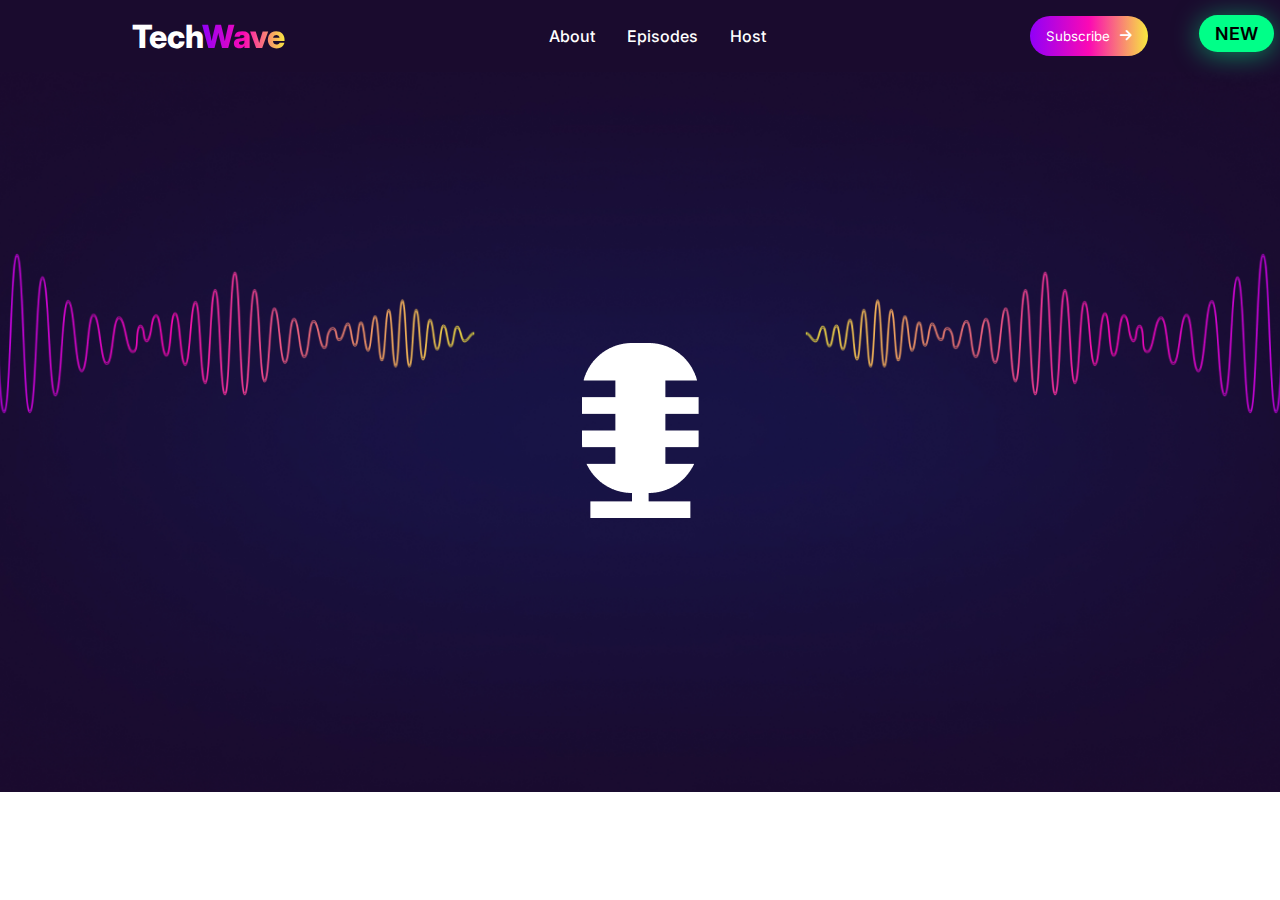
<file: backup.html>
<!DOCTYPE html>
<html lang="en">
<head>
    <meta charset="UTF-8">
    <meta name="viewport" content="width=device-width, initial-scale=1.0">
    <title>Document</title>
    <link rel="stylesheet" href="style.css">
    <link rel="preconnect" href="https://fonts.googleapis.com">
<link rel="preconnect" href="https://fonts.gstatic.com" crossorigin>
<link href="https://fonts.googleapis.com/css2?family=Inter:ital,opsz,wght@0,14..32,100..900;1,14..32,100..900&family=Work+Sans:ital,wght@0,100..900;1,100..900&display=swap" rel="stylesheet">
<link rel="stylesheet" href="https://cdnjs.cloudflare.com/ajax/libs/font-awesome/6.5.1/css/all.min.css">
</head>
<body>
    <header>
        <section class="navigation">

            <h2>
                <span style="color: white;">Tech</span></span><span class="color-gradient">Wave</span>
            </h2>
            <nav>
                <ul>
                    <li><a href="">About</a></li>
                    <li><a href="">Episodes</a></li>
                    <li><a href="">Host</a></li>
                </ul>
            </nav>
            
    
                <button class="subscribe-btn">
                    Subscribe <i class="fa-solid fa-arrow-right"></i>
                </button>
        </section>
        
    </header>
    <main>
        <section class="hero-banner">
            

                <div class="mic-container">
    
                    <!-- <img class="circle" src="assets/hero-circle.png" alt="">
                    <img class="mic" src="assets/microphone.png" alt=""> -->
                    <img class="mic" src="assets/microphone.png" alt="">
                    
                    
                </div>
                <div class="new-btn-container">

                    <button class="new">
                        NEW
                    </button>
                </div>
            </div>
        </section>
    </main>
</body>
</html>
</file>
<file: style.css>
*{
    margin: 0;
    padding: 0;
    box-sizing: border-box;
    font-family: "Inter";
}
.inter-font {
  font-family: "Inter", sans-serif;
  font-optical-sizing: auto;
  font-weight: 400;
  font-style: normal;
}
header{
    width: 100%;
    max-width: 1600px;
    background-color: rgba(26, 11, 46, 1)

}
header .navigation{
    /* margin-top: 16px;
    margin-bottom: 16px; */
    display: flex;
    justify-content: space-around;
    align-items: center;
    padding-top: 16px;
    padding-bottom: 16px;

}
header h2{
    font-weight: 800;
    font-size: 32px;
    cursor: pointer;
    

}
nav ul{
    display: flex;
    gap: 32px;
    list-style-type: none;

}
nav ul a{
    display: flex;
    text-decoration: none;
    color: black;
    font-size: 16px;
    font-weight: 500;
    color: white;

}

.subscribe-btn{
    
    display: inline-flex;
    border-radius: 20px;
    border-style: none;
    justify-content: center;
    align-items: center;
    padding: 12px 16px ;
    background: linear-gradient(270deg,rgba(247, 233, 63, 1),rgba(251,9,180,1),rgba(145,0,248,1));
    color: white;
    gap: 10px;
    cursor: pointer;
    

}
.color-gradient{
    background-image: linear-gradient(270deg,rgba(247, 233, 63, 1),rgba(251,9,180,1),rgba(145,0,248,1));
    background-clip: text;
    color: transparent;
}
/* main section style */
main .hero-banner{
    background-image: url("assets/hero-bg.png"); 
    background-repeat: no-repeat;
    background-size: cover;
    background-position: center 10%;
    height: 80vh;

    display: flex;
    flex-direction: column;
    justify-content: center; 
    align-items: center;  

   
   

}
.circle-container {
    position: relative;       
    width: 350px;
    height: 350px;
    
    background-image: url("assets/hero-circle.png");
    background-size: cover;
    background-position: center;
    background-repeat: no-repeat;

    display: flex;
    justify-content: center;   
    align-items: center;     
}
.circle-container .mic {
      position: absolute;

}
.hero-banner .new{
    position: absolute;
    top: 15px;
    right: 6px;
    padding: 8px 16px;
    border-radius: 1000px;
    border-style: none;
    background-color: rgba(0, 255, 136, 1);
    font-size: 18px;
    font-weight: 600;
    box-shadow: 0px 3px 27px 0px rgba(0, 255, 136, 0.5);
    
    
}
.hero-banner p{
    color: white;
    font-size: 16px;
    font-weight: 400;
    padding-top: 15px;
}
.hero-banner .btn-container{
    padding-top: 25px;
    display: flex;
    gap: 12px;

}
.hero-banner h1{
    font-weight: 800;
    font-size: 32px;
    color: white;
    padding-top: 20px;
}
.btn-container .spotify-btn{
      background: linear-gradient(270deg,rgba(247, 233, 63, 1),rgba(251,9,180,1),rgba(145,0,248,1));
      border-radius: 1000px;
      padding: 12px 20px;
      font-size: 16px;
      font-weight: 600;
      display: flex;
      justify-content: center;
      align-items: center;
      gap: 12px;
      border: none;
      color: white;
      cursor: pointer;
}
.btn-container .subscribe-btn-2{
    display: flex;
    align-items: center;
    justify-content: center;
    gap: 12px;
    border: solid 1px rgba(0, 255, 136, 1);
    border-radius: 1000px;
    font-size: 16px;
    font-weight: 600;
    padding: 12px 20px;
    background-color: rgba(26, 11, 46, 1);
    color: rgba(0, 255, 136, 1);

}
main .about{
    background-color: rgba(26, 11, 46, 1);
    padding-top: 150px;
    padding-bottom: 80px;
}
main .about h1{
    font-weight:700;
    font-size: 48px;
    color: white;
    padding-top: 20px;
    text-align: center;
    
}
main .about .inner-message{
    padding-top: 16px;
    text-align: center;
    color: white;
    padding-left: 200px;
    padding-right: 200px;
}
.success-part{
    display: flex;
    justify-content: center;
    align-items: center;
    width: 100%;
    max-width: 1600px;
    gap: 50px;
    padding-top: 80px;
    padding-bottom: 80px;
}
.success-number{
    display: flex;
    justify-content: center;
    align-items: center;
    flex-direction: column;

}
.success-number .inner-numer{
    color: rgba(0, 255, 136, 1);
    font-size: 48px;
    font-weight: 900;
}
.success-number p{
    color: white;
    font-size: 16px;
    font-weight: 400;
}
.grid-part{
    padding-top: 60px;

}
.grid-part h3{
    font-size: 48px;
    font-weight: 700;
    color: white;
    text-align: center;
    display: flex;
    justify-content: center;
    align-items: center;
    padding-bottom: 45px;
    
}
.grid-section{
    display: grid;
    grid-template-columns: repeat(3,1fr);
    grid-template-rows: repeat(3,auto);
    gap: 24px;
    margin-right: 40px;
    margin-left: 40px;

}
.grid-section h2{
    padding-bottom: 15px;
}
.grid-section p{
    font-size: 16px;
    font-weight: 400;
    text-align: left;
    color: rgba(255, 255, 255, 0.6);
}
.grid-section .premium-audio-quality{
    color: white;
    grid-row: span 2;
    background-color: rgba(53,17,101,0.4);
    border-radius: 40px;
    padding: 40px;


}
.grid-section .exclusive-interview{
    color: white;
    grid-column: span 2;
    background-color: rgba(53,17,101,0.4);
    border-radius: 40px;
    padding: 40px;

}
.grid-section .card-resource{
    color: white;
    grid-column: span 1;
    background-color: rgba(53,17,101,0.4);
    border-radius: 40px;
    padding: 40px;
}
.grid-section .global-community{
    color: white;
    background-color: rgba(53,17,101,0.4);
    border-radius: 40px;
    padding: 40px;
    grid-column: span 2;
}
.grid-section .mobile-friendly{

    color: white;
    background-color: rgba(53,17,101,0.4);
    border-radius: 40px;
    padding: 40px;
    grid-column: span 2;
}
.feature-episodes{
    display: flex;
    justify-content: center;
    align-items: center;
    gap: 40px;
    width: 100%;
    max-width: 1600px;
    
    

    
    
}
.feauture-heading,.host-title{
    text-align: center;
    color: white;
    font-size: 48px;
    font-weight: 700;
    margin-top: 80px;
    margin-bottom: 40px;
}
.feature-episodes .feature-card{
    
    margin-top: 30px;
    padding: 24px;
    display: flex;
    flex-direction: column;
    width: 25vw;
    
    border-radius: 30px;
    background-color: rgba(53,17,101,0.4);
   
}
.feature-card iframe{
    display: block;
    width: 100%;
    height: 180px;
    border-radius: 20px;
    border: none;

}
.feature-card h2{
    font-size: 24px;
    font-weight: 700;
    color: white;
    margin-bottom: 20px;
}
.feature-card p{
    color: white;

}
.feature-card .clock{
    color: rgba(0, 255, 136, 1);
    margin-top: 20px;
}
.host-section{
    display: flex;
    justify-content: center;
    align-items: center;
    gap: 30px;
    margin: 10px 100px;
    border-radius: 30px;
    background-color:  rgba(53,17,101,0.4);
    padding: 30px;
}
.host-section .host-info .host-name{
   
   color: white;
   margin-bottom: 20px;
   font-size: 32px;
   font-weight: 700;
}
.host-info p{
    font-size: 16px;
    font-weight: 400;
    color: rgba(255, 255, 255, 0.6);
    margin-bottom: 10px;
}
.host-info .image-part{
    display: flex;
    justify-content: flex-start;
    
    align-items: center;
    gap: 20px;
}
.footer-banner{
    background-image: url(assets/footer-bg.png);
    background-repeat: no-repeat;
    width: 100%;
    max-width: 1600px;
    min-height: 60vh;
    background-size: cover;
    background-position: center 10%;
    display: flex;
    flex-direction: column;
    justify-content: center;
    align-items: center;
   

}
footer h2{
    text-align: center;
    margin-top: 10px;
    font-size: 48px;
    font-weight: 800;
}
</file>
